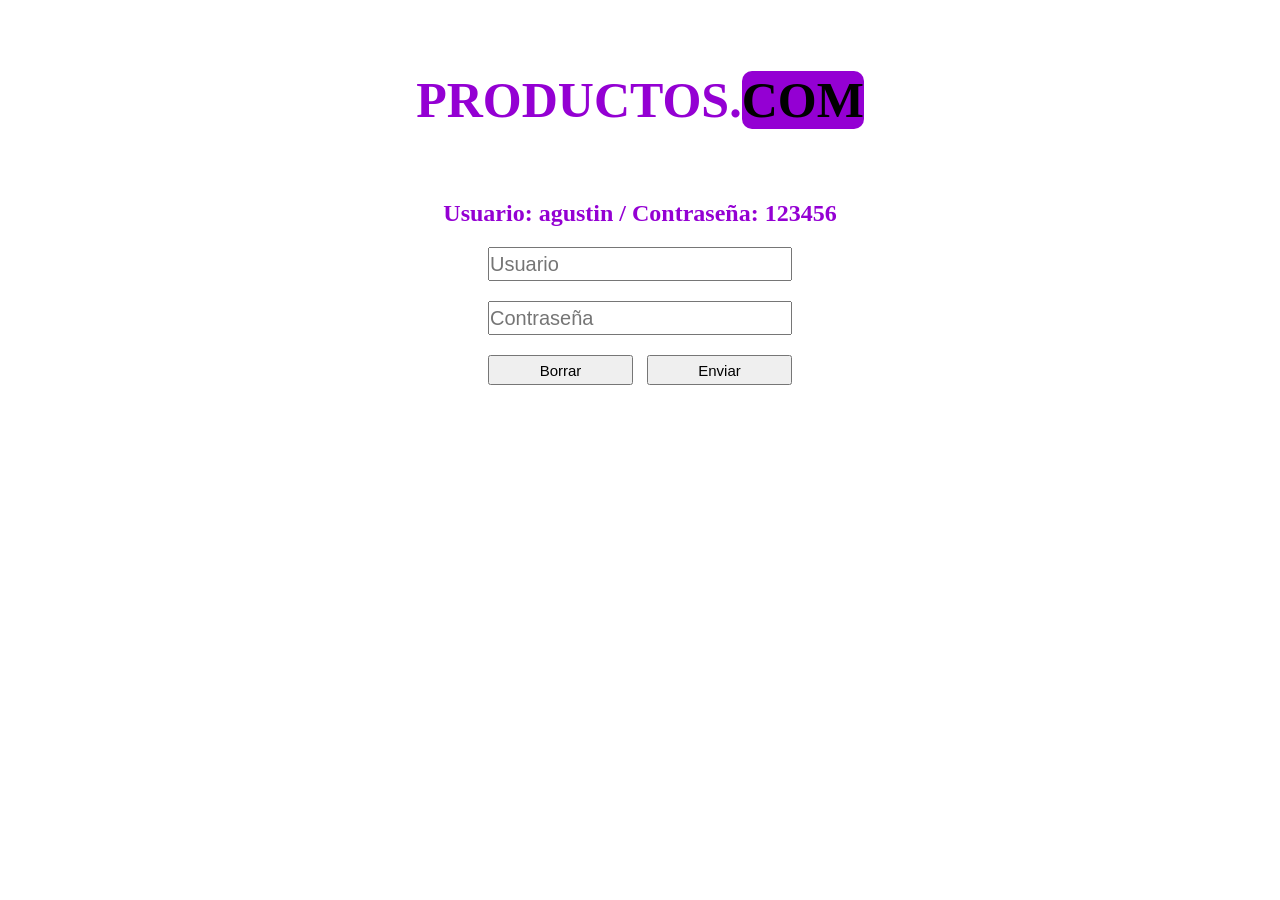
<file: index.html>
<!DOCTYPE html>
<html lang="es">

<head>
    <meta charset="UTF-8">
    <meta http-equiv="X-UA-Compatible" content="IE=edge">
    <meta name="viewport" content="width=device-width, initial-scale=1.0">
    <link rel="stylesheet" href="css/styles.css">
    <title>Document</title>
</head>

<body class="body_login">
    <h1 class="body_h1">PRODUCTOS.<span class="body_span_h1">COM</span></h1>
    <h2>Usuario: agustin / Contraseña: 123456</h2>

    <form action="" id="login" class="formulario">
        <div>
            <div class="contenedor_usuario">
                <input type="text" id="usuario" placeholder="Usuario">
            </div>
            <div class="contenedor_password">
                <input type="password" id="contraseña" placeholder="Contraseña">
            </div>
            <div class="contenedor_botones">
                <button type="reset" id="botonReset">Borrar</button>
                <button type="button" id="botonEnviar">Enviar</button>
            </div>
        </div>
    </form>

    <!--scripts-->

    <script src="index.js"></script>
</body>
</html>
</file>
<file: css/styles.css>
@charset "UTF-8";
* {
  margin: 0;
  padding: 0; }

.body_login {
  width: 100%;
  overflow-y: scroll; }
  .body_login h2 {
    text-align: center;
    color: darkviolet; }

.body_productos {
  width: 100%; }

.body_h1 {
  height: 200px;
  display: flex;
  flex-direction: row;
  justify-content: center;
  align-items: center;
  color: darkviolet;
  font-size: 50px; }
  .body_h1 .body_span_h1 {
    background-color: darkviolet;
    color: black;
    border-radius: 10px;
    text-align: center; }

.bodyBuscador {
  height: 200px;
  display: flex;
  flex-direction: row;
  justify-content: center;
  align-items: center; }
  .bodyBuscador #inputBuscarProducto {
    width: 500px;
    height: 50px;
    border: 2px solid;
    border-color: black;
    font-size: 25px; }
  .bodyBuscador #inputBuscarProducto::placeholder {
    font-size: 25px;
    color: black; }
  .bodyBuscador #botonBuscarProducto {
    width: 100px;
    height: 50px;
    margin-left: 10px;
    border: 2px solid;
    background-color: lightgray;
    color: black;
    font-size: 20px; }
  .bodyBuscador #botonBuscarProducto:hover {
    background-color: darkgray;
    color: white;
    border-color: black; }
  .bodyBuscador #botonBuscarProducto:active {
    background-color: gray;
    color: white;
    border-color: black; }
  .bodyBuscador #botonCerrarSesion {
    width: 100px;
    height: 50px;
    margin-left: 10px; }

.formulario {
  display: flex;
  justify-content: center;
  align-items: center; }
  .formulario .contenedor_usuario,
  .formulario .contenedor_email,
  .formulario .contenedor_password {
    margin: 20px 0;
    display: flex; }
    .formulario .contenedor_usuario #usuario,
    .formulario .contenedor_usuario #email,
    .formulario .contenedor_usuario #contraseña,
    .formulario .contenedor_email #usuario,
    .formulario .contenedor_email #email,
    .formulario .contenedor_email #contraseña,
    .formulario .contenedor_password #usuario,
    .formulario .contenedor_password #email,
    .formulario .contenedor_password #contraseña {
      width: 300px;
      height: 30px;
      font-size: 20px; }
  .formulario .contenedor_botones {
    display: flex;
    flex-direction: row;
    justify-content: space-between; }
    .formulario .contenedor_botones #botonReset,
    .formulario .contenedor_botones #botonEnviar {
      width: 145px;
      height: 30px;
      font-size: 15px; }

#containerPrincipal {
  display: grid;
  grid-template-columns: repeat(4, 1fr);
  row-gap: 50px; }
  #containerPrincipal .producto {
    width: 300px;
    height: auto;
    margin: auto;
    border: 2px solid;
    border-color: gray; }
    #containerPrincipal .producto .producto_item {
      text-align: center;
      display: grid;
      grid-template-rows: 50px 50px 200px 50px;
      align-items: center; }
      #containerPrincipal .producto .producto_item h2 {
        color: gray; }
      #containerPrincipal .producto .producto_item h3 {
        color: darkgray; }
      #containerPrincipal .producto .producto_item img {
        margin: auto;
        width: 200px;
        height: 200px; }
</file>
